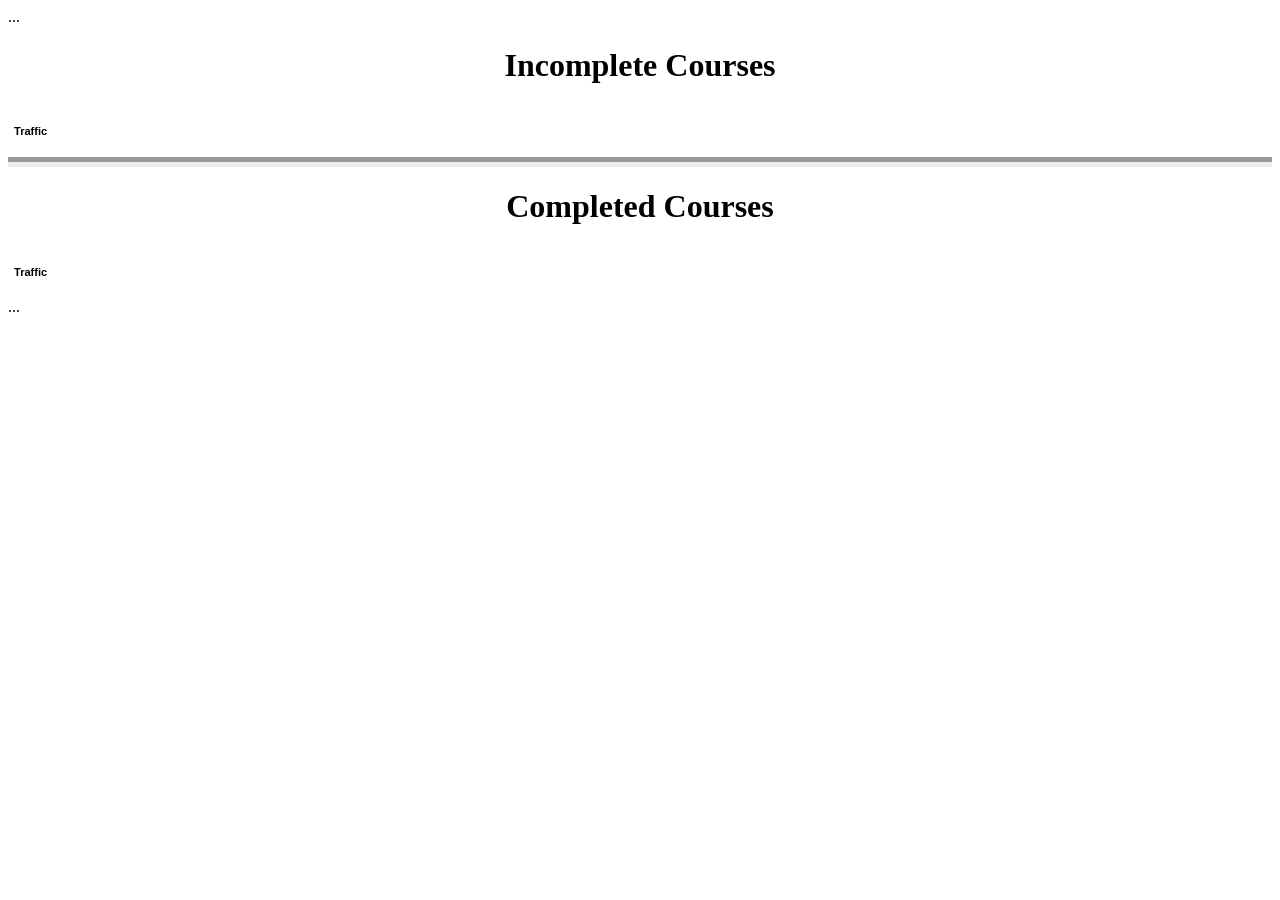
<file: CstLabs/src/main/resources/templates/Courses.html>
<!DOCTYPE html>
<html lang="en" xmlns="http://www.w3.org/1999/xhtml"
	xmlns:th="http://www.thymeleaf.org"
	xmlns:sec="http://www.thymeleaf.org/thymeleaf-extras-springsecurity5">
<head th:replace="common/header :: commonheader">
</head>
<body>
	<nav th:replace="common/header :: commonsidenav">...</nav>


	<div class="main-content">
		<!-- Navbar -->
		<div th:insert="common/header :: bodynav(~{ :: #breadcrumb})">

			<a class="h4 mb-0 text-white text-uppercase d-none d-lg-inline-block"
				href="#"><span id="breadcrumb"></span></a>

		</div>
		<div class="header bg-gradient-primary pb-6  "></div>



		<div class="UnCompleated mt-5">


			<div class="container-fluid">
				<div class="finished"
					style="width: 100%; justify-content: center; text-align: center; ">

					<h1>Incomplete Courses</h1>

				</div>
				<div class="header-body mt-5">
					<!-- Card stats -->
					<div class="row">

						<div class="col-xl-4 col-lg-6"
							th:each="incompleate,custStat: ${InCompleatedCourses}">
							<a   th:href="@{/coursee/{id}(id=${incompleate.courseId})}"><button
									style="border: none; background-color: transparent;">
									<div class="card card-stats mb-4 mb-xl-0 ">
										<div class="card-body bg-gradient-primary">
											<div class="row">
												<div class="col">
												<h5
														class="card-title h2 font-weight-bold mb-0 text-uppercase "
														th:text="${incompleate.courseName}">Traffic</h5>
												</div>
											</div>
										</div>
									</div>
								</button></a>
						</div>


					</div>

				</div>
			</div>
		</div>





		<div class="Compleated mt-5">


			<div class="container-fluid">
				<div class="finished" style="width: 100%; justify-content: center; text-align: center; border-top: groove 10px;">

					<h1>Completed Courses</h1>

				</div>
				<div class="header-body mt-5">
					<!-- Card stats -->
					<div class="row">

						<div class="col-xl-4 col-lg-6"
							th:each="compleated,custStat: ${CompleatedCourses}">
							<a th:href="@{/Certificate/{id}(id=${compleated.courseId})}">
								<button style="border: none; background-color: transparent;">
									<div class="card card-stats mb-4 mb-xl-0">
										<div class="card-body  bg-gradient-success">
											<div class="row">
												<div class="col" >
													<h5
														class="card-title h2 font-weight-bold mb-0 text-uppercase"
														th:text="${compleated.courseName}">Traffic</h5>
												</div>

											</div>
										</div>

									</div>
								</button>
							</a>
						</div>


					</div>

				</div>
			</div>

		</div>











		<!--   Core   -->
		<div th:replace="common/header :: commonscript">...</div>
	</div>

</body>

</html>
</file>
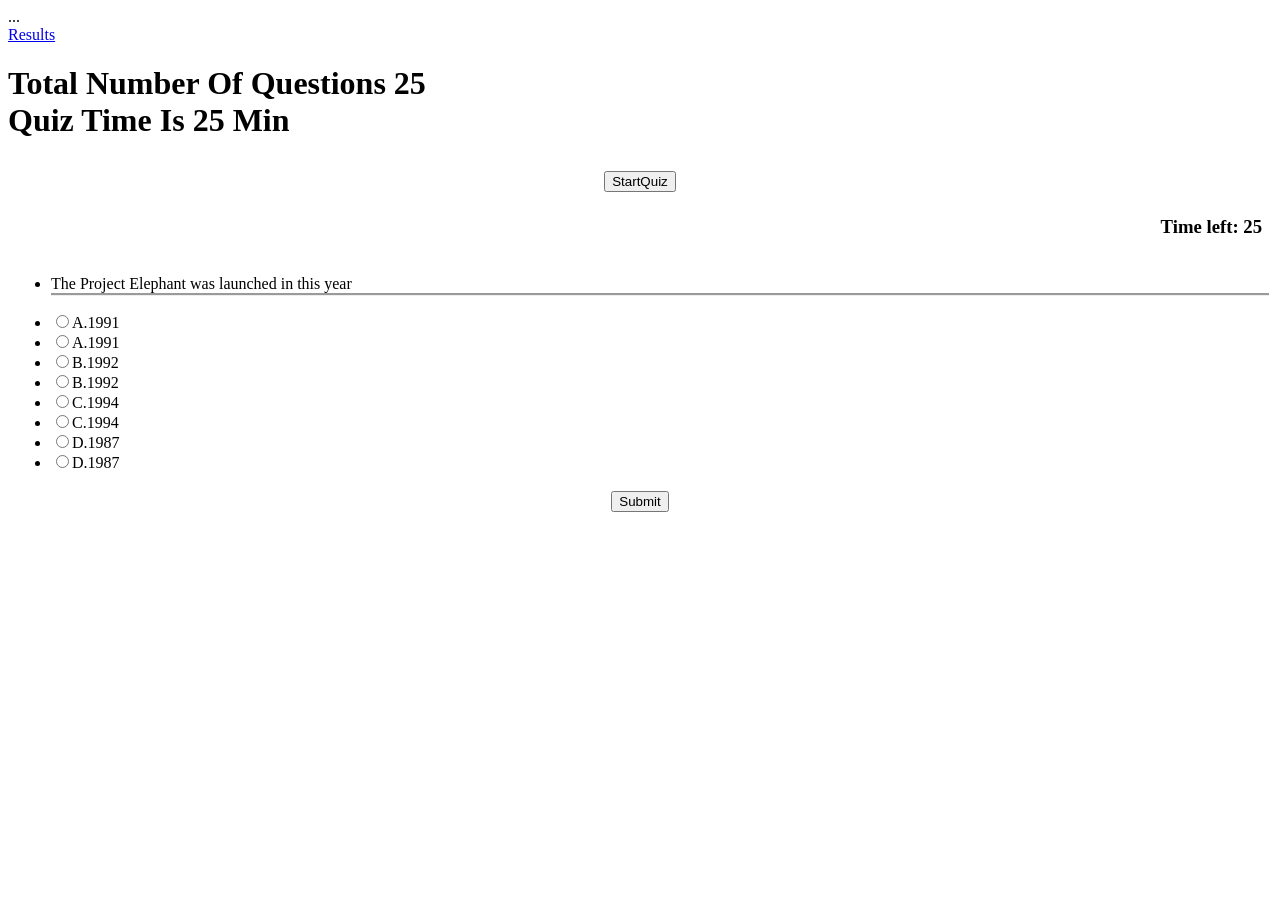
<file: CstLabs/src/main/resources/templates/DinamicQuiz.html>
<!DOCTYPE html>
<html  lang="en"
xmlns="http://www.w3.org/1999/xhtml"
	xmlns:th="http://www.thymeleaf.org"  xmlns:sec="http://www.thymeleaf.org/thymeleaf-extras-springsecurity5">
<head th:replace="common/header :: commonheader">

</head>
<Style>


</Style>
<script type="text/javascript">

function startQuiz(){
var quizCon =document.getElementById("quizCon");
var quizQuestions=document.getElementById("questionBox");
var timer =document.getElementById("timmer");
var submit=document.getElementById("submited");
quizCon.style.display='none';
quizQuestions.style.display='block';
timer.style.display='block';
const StartingMin=1;
let time=StartingMin*60;
	setInterval(function(){
	const timeleft=document.querySelector('#time-left');
const min =Math.floor(time/60);
let sec =time%60;
console.log(min+" ffffffffffff"+    sec +time);

if(min==0&&sec==0){
	submit.click();
}
timeleft.innerHTML=`${min}:${sec}`;
time--;
},1000);
};





</script>


<body >
<nav th:replace="common/header :: commonsidenav">...</nav>



  <div class="main-content">
    <!-- Navbar -->
 <div th:insert="common/header :: bodynav(~{ :: #breadcrumb})">
 
         <a class="h4 mb-0 text-white text-uppercase d-none d-lg-inline-block" href="#"><span id="breadcrumb" >Results</span></a>
  
</div>
    <div class="header bg-gradient-primary pb-8  ">
      
   
</div>



<div class="container" >

	
	<div class="quizCon" id="quizCon">

						<div class="totalNoQuestion">
							<H1>
								Total Number Of Questions 25<br /> Quiz Time Is 25 Min
							</H1>
						</div>
						<div class="startQuiz" style="padding-top: 10px">
							<center>
								<button class="btn btn-success" type="button" id="startQuiz"
									onclick="startQuiz()">StartQuiz</button>
							</center>
						</div>

					</div>


	</div>
	<div class="questionBox" id="questionBox">
	<div class="timmer" id="timmer">
					<h3 style="float: right; padding-right: 10px; padding-top: 5px;">
						Time left: <span id="time-left">25</span>
			</h3>
	</div>


					<form action="/quizSubmit" th:action="@{/quizSubmit}" th:object ="${answers}" method="post">
					<div th:each="courseinfo,custStat: ${questions}">
					
					<input type="hidden" id="courseId" name="courseId" th:value="${questions.courseId}">
					<input type="hidden" id="courseName" name="courseName" th:value="${questions.courseName}">
					<input type="hidden" id="courseAnswerCount" name="courseAnswerCount" th:value="${questions.courseAnswerCount}">
<div class=" container mt-8"> 
<div class="band" id="band">
  <table style="width:100%">

    <tr th:each="questionn,custStat: ${questions.questionsInfo}" ><td>
      <div class="member">
      <div class= "question">
        <ul class="list-group">
		<li class="list-group-item" style="border-bottom:groove;" th:text="${questionn.question}">The Project Elephant was launched in this year</li>
		</ul>
		</div>
		<div class="options">
		<ul  class="list-group">
		
			<li class="list-group-item" th:if= "${questionn.option1 != questionn.answer}"><input type="radio" th:attr="name='opt'+${custStat.count}" th:id="'opt' + ${custStat.count}" value="0"><label id="lables" th:text="${questionn.option1}">A.1991</label></li>
			<li class="list-group-item" th:if= "${questionn.option1 == questionn.answer}"><input type="radio" th:attr="name='opt'+${custStat.count}" th:id="'opt' + ${custStat.count}" value="1"><label id="lables" th:text="${questionn.option1}">A.1991</label></li>
		
			<li class="list-group-item" th:if= "${questionn.option2 != questionn.answer}"><input type="radio" th:attr="name='opt'+${custStat.count}" th:id="'opt' + ${custStat.count}" value="0"><label id="lables" th:text="${questionn.option2}">B.1992</label></li>
			<li class="list-group-item" th:if= "${questionn.option2 == questionn.answer}"><input type="radio" th:attr="name='opt'+${custStat.count}" th:id="'opt' + ${custStat.count}" value="1"><label id="lables" th:text="${questionn.option2}">B.1992</label></li>
			
			<li class="list-group-item"  th:if= "${questionn.option3 != questionn.answer}"><input type="radio" th:attr="name='opt'+${custStat.count}" th:id="'opt' + ${custStat.count}" value="0"><label id="lables" th:text="${questionn.option3}">C.1994</label></li>
			<li class="list-group-item" th:if= "${questionn.option3 == questionn.answer}"><input type="radio" th:attr="name='opt'+${custStat.count}" th:id="'opt' + ${custStat.count}" value="1"><label id="lables" th:text="${questionn.option3}">C.1994</label></li>
			
			<li class="list-group-item" th:if= "${questionn.option4 != questionn.answer}"><input type="radio" th:attr="name='opt'+${custStat.count}" th:id="'opt' + ${custStat.count}" value="0"><label id="lables" th:text="${questionn.option4}">D.1987</label></li>
    		<li class="list-group-item" th:if= "${questionn.option4 == questionn.answer}"><input type="radio" th:attr="name='opt'+${custStat.count}" th:id="'opt' + ${custStat.count}" value="1"><label id="lables" th:text="${questionn.option4}">D.1987</label></li>
      </ul></div></div>
    </td></tr>
    
 

</table>
</div>	
</div> 
  </div> 
  <center> <button class="btn btn-success" type="submit" id="submited" >Submit</button></center> 		
</form>
</div>
</div>
      
      

  <!--   Core   -->



</body>

</html>
</file>
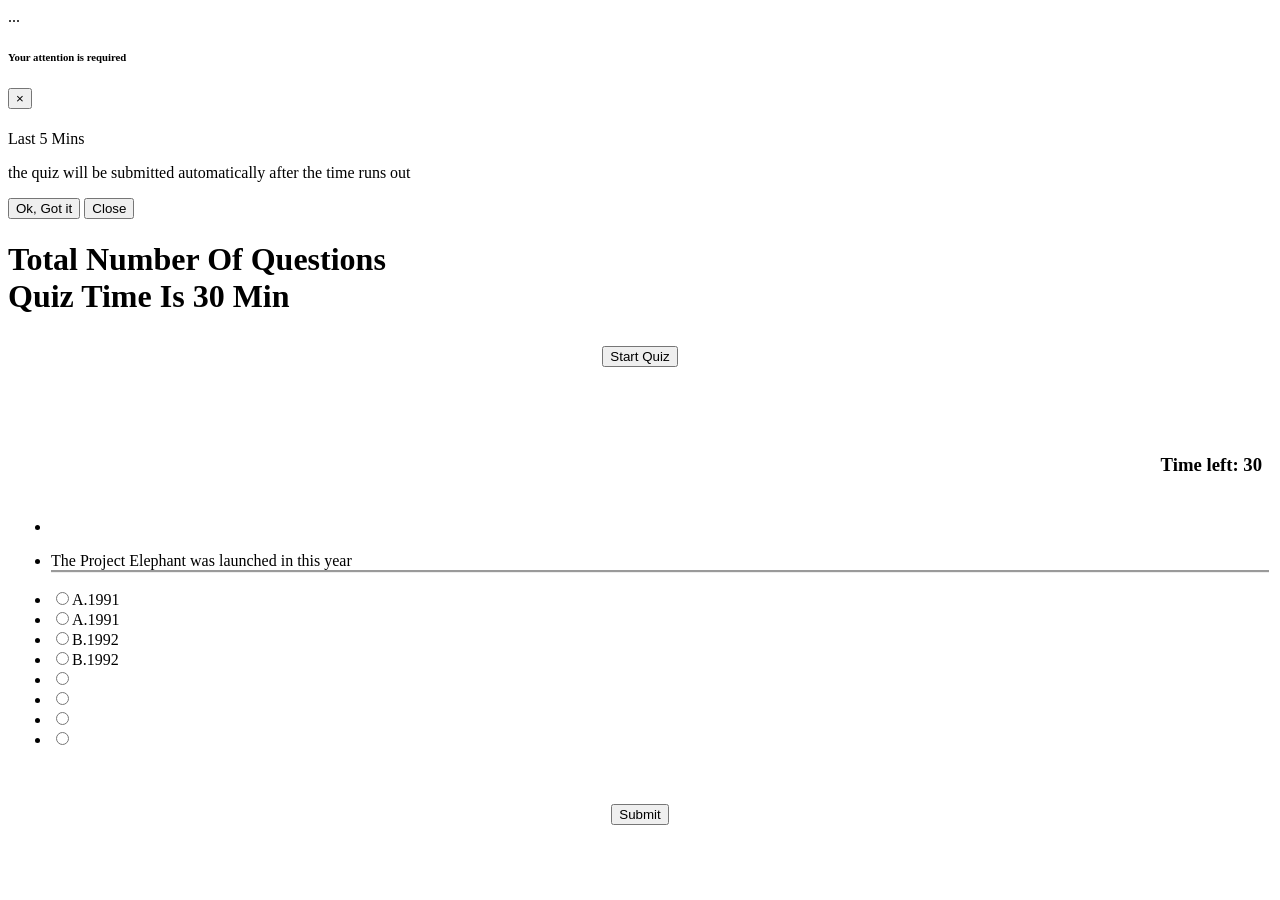
<file: CstLabs/src/main/resources/templates/quiz.html>
<!DOCTYPE html>
<html  lang="en"
xmlns="http://www.w3.org/1999/xhtml"
	xmlns:th="http://www.thymeleaf.org"  xmlns:sec="http://www.thymeleaf.org/thymeleaf-extras-springsecurity5">
<head th:replace="common/header :: commonheader">


</head>

 <script th:src="@{/js/plugins/jquery/dist/jquery.min.js}"></script>
  <script th:src="@{/js/plugins/bootstrap/dist/js/bootstrap.bundle.min.js}"></script>
  <!--   Optional JS   -->
  <script th:src="@{/js/plugins/chart.js/dist/Chart.min.js}"></script>
  <script th:src="@{/js/plugins/chart.js/dist/Chart.extension.js}"></script>
  <!--   Argon JS   -->
  <script th:src="@{/js/argon-dashboard.min.js?v=1.1.2}"></script>
  <script src="https://cdn.trackjs.com/agent/v3/latest/t.js"></script>
<script type="text/javascript" th:src="@{/js/quiz.js}"></script>
<style>
.hideSubmit{
display: none;
}
.alertModel{
display:none;
}

.DummyModule{
display:none;
}
</style>


<body >
<nav th:replace="common/header :: commonsidenav">...</nav>



  <div class="main-content">
    <!-- Navbar -->
 <div th:insert="common/header :: bodynav(~{ :: #breadcrumb})">
 
         <a class="h4 mb-0 text-white text-uppercase d-none d-lg-inline-block" href="/"><span id="breadcrumb" ></span></a>
  
</div>
    <div class="header bg-gradient-primary pb-6">
      <div class="container-fluid">
   
      </div>
    </div>

 <div class="alertModel">
   <button type="button" id="modelButton" data-toggle="modal" data-target="#modal-notification">Notification</button>
  </div>   
   <div class="modal fade" id="modal-notification" tabindex="-1" role="dialog" aria-labelledby="modal-notification" aria-hidden="true">
    <div class="modal-dialog modal-danger modal-dialog-centered modal-" role="document">
        <div class="modal-content bg-gradient-danger">
        	
            <div class="modal-header">
                <h6 class="modal-title" id="modal-title-notification">Your attention is required</h6>
                <button type="button" class="close" data-dismiss="modal" aria-label="Close">
                    <span aria-hidden="true">×</span>
                </button>
            </div>
            
            <div class="modal-body">
            	
                <div class="py-3 text-center">
                    <i class="ni ni-bell-55 ni-3x"></i>
                    <h4 class="heading mt-4"></h4>
                    <p>Last 5 Mins</p>
                    <p>the quiz will be submitted automatically after the time runs out </p>
                </div>
                
            </div>
            
            <div class="modal-footer">
                <button type="button" class="btn btn-white" data-dismiss="modal">Ok, Got it</button>
                <button type="button" class="btn btn-link text-white ml-auto" data-dismiss="modal">Close</button>
            </div>
            
        </div>
    </div>
</div>
 
 
	<div class="quizBox">
	<div class="container" >

	
	<div class="quizCon" id="quizCon">

						<div class="totalNoQuestion">
							<H1>
								Total Number Of Questions <span th:text="${questions.totalNoOFQuestions}"></span><br /> Quiz Time Is 30 Min
							</H1>
						</div>
						<div class="startQuiz" style="padding-top: 10px">
							<center>
								<button class="btn btn-success" type="button" id="startQuiz"
									onclick="startQuiz()">Start Quiz</button>
							</center>
						</div>

					</div>


	</div>
	</div>
	<div class="questionBox" id="questionBox">
	<div class="timmer" id="timmer">
					<h3 style="float: right; padding-right: 10px; padding-top: 5px;">
						Time left: <span id="time-left">30</span>
			</h3>
	</div>
	<div class="container" style="margin-top:5%;">

					<form action="/quizSubmit" th:action="@{/quizSubmit}" th:object ="${answers}" method="post">
					
				
					<input type="hidden" id="courseId" name="courseId" th:value="${questions.courseId}">
					<input type="hidden" id="courseName" name="courseName" th:value="${questions.courseName}">
					<input type="hidden" id="courseAnswerCount" name="courseAnswerCount" th:value="${questions.courseAnswerCount}">
					<input type="hidden" id="totalCount" name="totalCount" th:value="${questions.totalNoOFQuestions}">
					<input type="hidden" id ="Unanswered" name="Unanswered" value="0">
<div class="band">
  <table style="width:100%">
    <tr th:each="questionn,custStat: ${questions.questionsInfo}" ><td>
    <ul class="list-group" style="margin-top:20px">
     <li class="list-group-item" style="border-bottom:none;" ><label class="Questionnumber" th:text="'Question '+${custStat.count}"></label></li>
    </ul>
      <div class="member">
      <div class= "question">
        <ul class="list-group">
       
		<li class="list-group-item" style="border-bottom:groove;" th:id="'quesName' + ${custStat.count}" th:text="${questionn.question}">The Project Elephant was launched in this year</li>
		</ul>
		</div>
		<div class="options">
		<ul  class="list-group">
					<li class="list-group-item" th:if= "${questionn.option1 != questionn.answer}"><input type="radio" th:attr="name='opt'+${custStat.count}" th:id="'opt' + ${custStat.count}" value="0" ><label id="lables" th:text="${questionn.option1}" >A.1991</label></li>
			<li class="list-group-item" th:if= "${questionn.option1 == questionn.answer}"><input type="radio" th:attr="name='opt'+${custStat.count}" th:id="'opt' + ${custStat.count}" value="1" ><label id="lables" th:text="${questionn.option1}">A.1991</label></li>
		
			<li class="list-group-item" th:if= "${questionn.option2 != questionn.answer}"><input type="radio" th:attr="name='opt'+${custStat.count}" th:id="'opt' + ${custStat.count}" value="0" ><label id="lables" th:text="${questionn.option2}">B.1992</label></li>
			<li class="list-group-item" th:if= "${questionn.option2 == questionn.answer}"><input type="radio" th:attr="name='opt'+${custStat.count}" th:id="'opt' + ${custStat.count}" value="1" ><label id="lables" th:text="${questionn.option2}">B.1992</label></li>
	<span th:if= "${questionn.option3 != null}">
			<li class="list-group-item"  th:if= "${questionn.option3 != questionn.answer}"><input type="radio" th:attr="name='opt'+${custStat.count}" th:id="'opt' + ${custStat.count}" value="0" ><label id="lables" th:text="${questionn.option3}"></label></li>
			<li class="list-group-item" th:if= "${questionn.option3 == questionn.answer}"><input type="radio" th:attr="name='opt'+${custStat.count}" th:id="'opt' + ${custStat.count}" value="1" ><label id="lables" th:text="${questionn.option3}"></label></li>
		</span>	
		<span th:if= "${questionn.option4 != null}">
			<li class="list-group-item" th:if= "${questionn.option4 != questionn.answer}"><input type="radio" th:attr="name='opt'+${custStat.count}" th:id="'opt' + ${custStat.count}" value="0" ><label id="lables" th:text="${questionn.option4}"></label></li>
    		<li class="list-group-item" th:if= "${questionn.option4 == questionn.answer}"><input type="radio" th:attr="name='opt'+${custStat.count}" th:id="'opt' + ${custStat.count}" value="1" ><label id="lables" th:text="${questionn.option4}"></label></li>
    </span>	
      </ul></div></div>
    </td></tr>

  </table>
  <div class ="hideSubmit">
 <button class="btn btn-success" type="submit" id="submited" >Submit</button>
 </div>
  <br><br>
<center><button class="btn btn-success" type="button" onclick="verrifynull()" >Submit</button> </center> 

</div>
</form>
</div>
</div>
<div class="DummyModule">

<button class="btn btn-success" type="button" id="dummyButton" >DummyButton</button>

</div>

</div>
<script type="text/javascript">
$("#startQuiz").on('click', function(){
  $("div.band").randomize("table tr td", "div.member");
});

(function($) {
  
  $.fn.randomize = function(tree, childElem) {
    return this.each(function() {
      var $this = $(this);
      if (tree) $this = $(this).find(tree);
      var unsortedElems = $this.children(childElem);
      var elems = unsortedElems.clone();
      
      elems.sort(function() { return (Math.round(Math.random())-0.5); });  

      for(var i=0; i < elems.length; i++)
        unsortedElems.eq(i).replaceWith(elems[i]);
    });    
  };

})(jQuery);
</script>
<script>

$(document).ready(function(){

	 $("#dummyButton").click(function(){
		   
		 $.ajax({
			 
			  type:'GET',
			  url:'/dummy',
			  success:function(result){
				  console.log(result);
			  }
		 });
		  });
	 

	});


</script>

 
 <script>
/* To Disable Inspect Element */
$(document).bind("contextmenu",function(e) {
 e.preventDefault();
});

$(document).keydown(function(e){
    if(e.which === 123){
       return false;
    }
});
</script> 


<script>
document.onkeydown = function(e) {
if(event.keyCode == 123) {
return false;
}
if(e.ctrlKey && e.keyCode == 'E'.charCodeAt(0)){
return false;
}
if(e.ctrlKey && e.shiftKey && e.keyCode == 'I'.charCodeAt(0)){
return false;
}
if(e.ctrlKey && e.shiftKey && e.keyCode == 'J'.charCodeAt(0)){
return false;
}
if(e.ctrlKey && e.keyCode == 'U'.charCodeAt(0)){
return false;
}
if(e.ctrlKey && e.keyCode == 'S'.charCodeAt(0)){
return false;
}
if(e.ctrlKey && e.keyCode == 'H'.charCodeAt(0)){
return false;
}
if(e.ctrlKey && e.keyCode == 'A'.charCodeAt(0)){
return false;
}
if(e.ctrlKey && e.keyCode == 'F'.charCodeAt(0)){
return false;
}
if(e.ctrlKey && e.keyCode == 'E'.charCodeAt(0)){
return false;
}
}
</script>
 
 
 
</body>
</html>
</file>
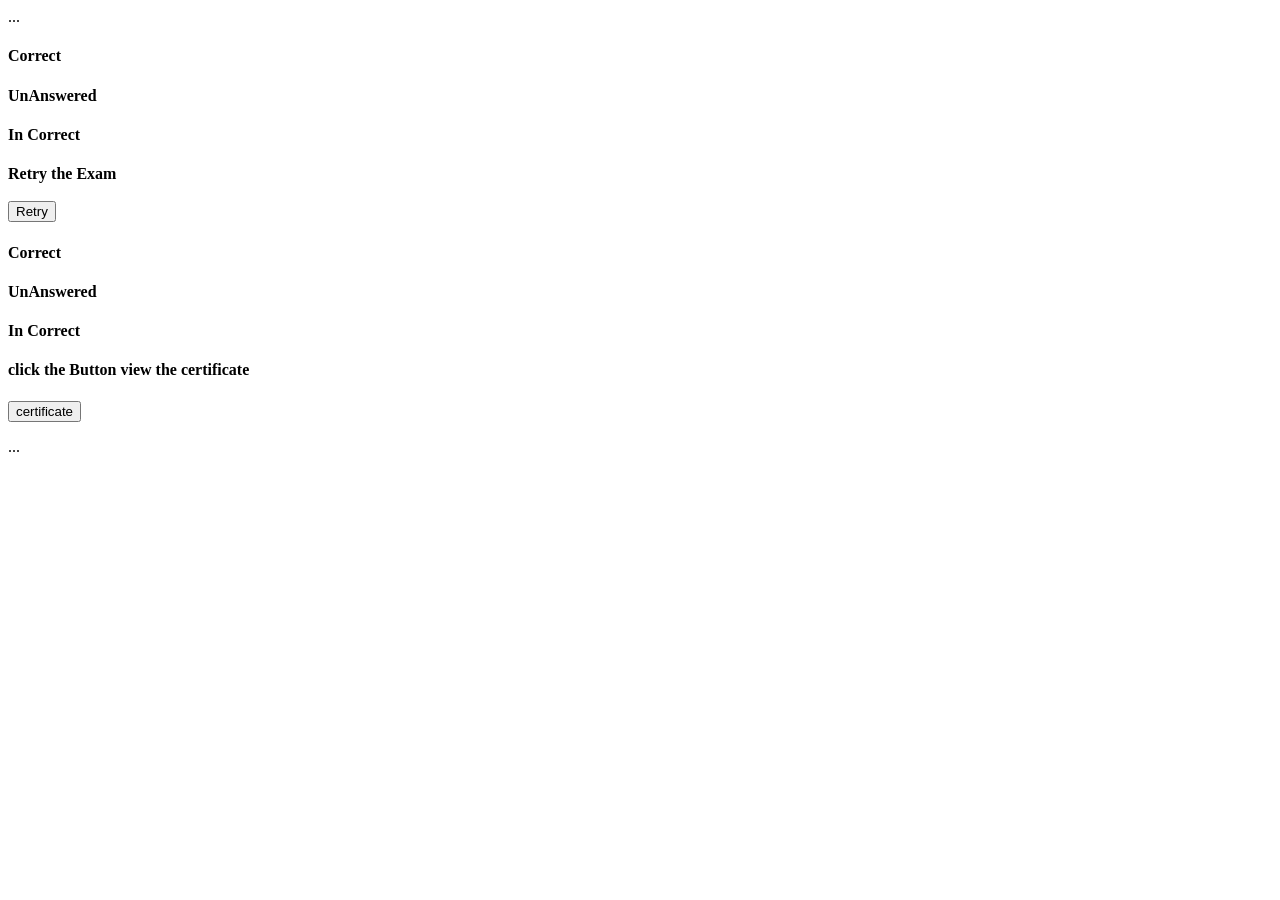
<file: CstLabs/src/main/resources/templates/result.html>
<!DOCTYPE html>
<html  lang="en"
xmlns="http://www.w3.org/1999/xhtml"
	xmlns:th="http://www.thymeleaf.org"  xmlns:sec="http://www.thymeleaf.org/thymeleaf-extras-springsecurity5">
<head th:replace="common/header :: commonheader">


</head>
<style type="text/css">


#content {
	display: none;
};

.IdPlay{
display:block;
 position:center;

}
</style>

<body >
<nav th:replace="common/header :: commonsidenav">...</nav>



  <div class="main-content">
    <!-- Navbar -->
 <div th:insert="common/header :: bodynav(~{ :: #breadcrumb})">
 
         <a class="h4 mb-0 text-white text-uppercase d-none d-lg-inline-block" href="#"><span id="breadcrumb" ></span></a>
  
</div>
    <div class="header bg-gradient-primary pb-6  ">
      
   
</div>


<div class="container mt-10">


		<div th:if="${resultInfo.result == 'fail'}" >
			<div class="resultsDisplay" >

				<h1 th:text=" ${resultInfo.result}"></h1>
				<div class="displayMarks">

					<div class="alert alert-success" id="correctMarks">
						<h3 th:text="${resultInfo.correct}"></h3>
						<h4>Correct</h4>
					</div>
					<div th:if="${resultInfo.unAnswered != 0}" class="alert alert-warning" id="correctMarks">
						<h3 th:text="${resultInfo.unAnswered}"></h3>
						<h4>UnAnswered</h4>
					</div>
					<div class="alert alert-danger" id="wrongMarks">
						<h3 th:text="${resultInfo.incorrect}"></h3>
						<h4>In Correct</h4>
					</div>

				</div>
				<h4>Retry the Exam <br><br><a href="" th:href="@{'/coursee/'+${resultInfo.courseId} }"><button
							type="button" class="btn btn-success">Retry</button></a></h4>
			
			</div>


		</div>


	<div th:if="${resultInfo.result == 'pass'}" >
			<div class="resultsDisplay" >

				<h1 th:text=" ${resultInfo.result}"></h1>
				<div class="displayMarks">

					<div class="alert alert-success" id="correctMarks">
						<h3 th:text="${resultInfo.correct}"></h3>
						<h4>Correct</h4>
					</div>
					<div th:if="${resultInfo.unAnswered != 0}" class="alert alert-warning" id="correctMarks">
						<h3 th:text="${resultInfo.unAnswered}"></h3>
						<h4>UnAnswered</h4>
					</div>
					<div class="alert alert-danger" id="wrongMarks">
						<h3 th:text="${resultInfo.incorrect}"></h3>
						<h4>In Correct</h4>
					</div>

				</div>
				<h4>click the Button view the certificate</h4>
				<p>
					 <a href="" th:href="@{'/Certificate/'+${resultInfo.courseId}}"><button
							type="button" class="btn btn-success">certificate</button></a>
				</p>
			</div>


		</div>


	</div>
	

	
	
	
   		
      
      

  <!--   Core   -->
<div th:replace="common/header :: commonscript">...</div>
</div>

</body>

</html>
</file>
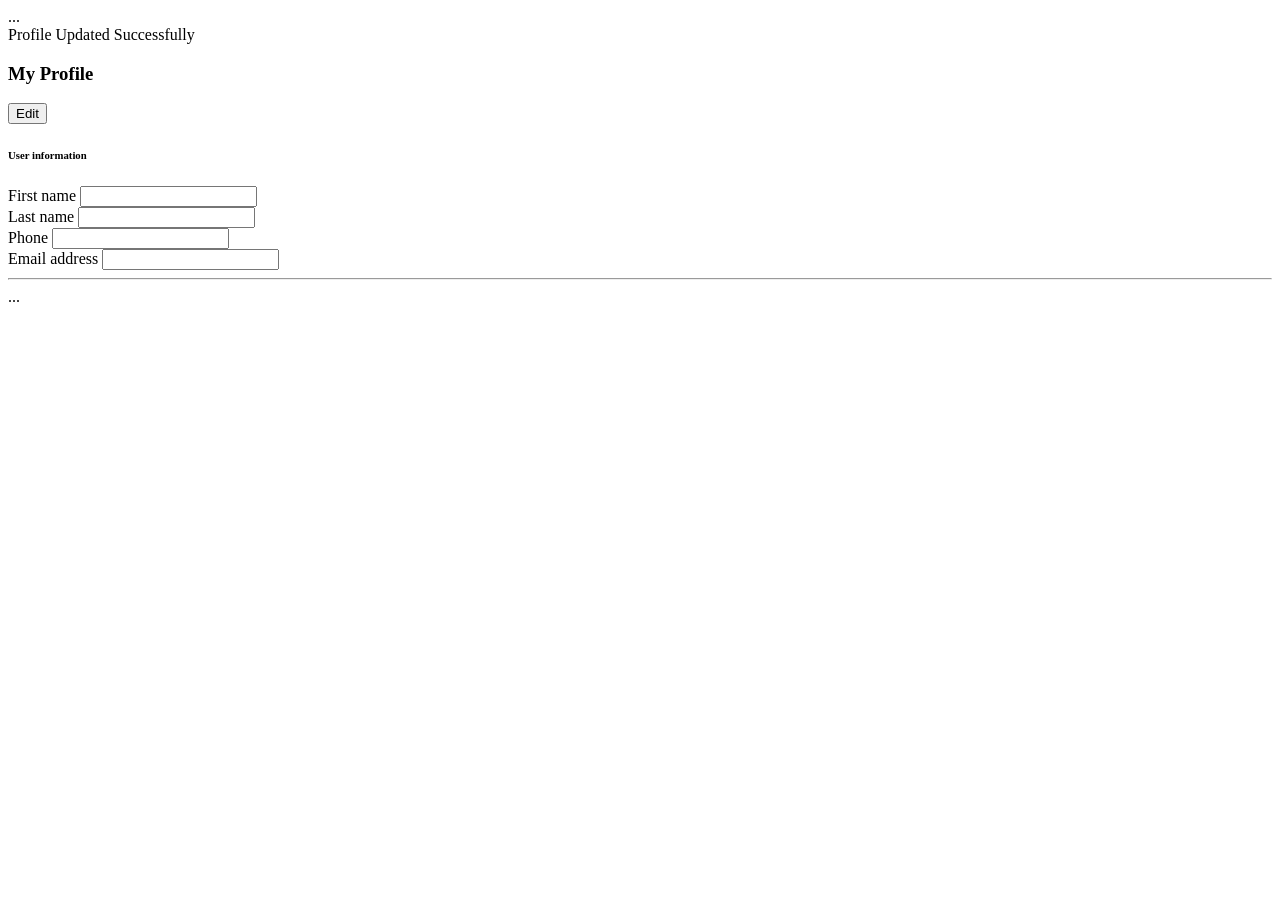
<file: CstLabs/src/main/resources/templates/UserProfile.html>
<!DOCTYPE html>
<html  lang="en"
xmlns="http://www.w3.org/1999/xhtml"
	xmlns:th="http://www.thymeleaf.org"  xmlns:sec="http://www.thymeleaf.org/thymeleaf-extras-springsecurity5">
	<link rel="stylesheet" type="text/css" th:href="@{/css/video.css}">
<head th:replace="common/header :: commonheader">


</head>
<style type="text/css">
#cancleEdit{
display: block;
}
#EditUser{
display: none;
}
</style>
<script type="text/javascript">

function EditUserclick(){
	const edituser=document.getElementById("EditUser");
	const cancleEdit=document.getElementById("cancleEdit");
	edituser.style.display='block';
	cancleEdit.style.display='none';	
}

function cancelEditUser(){
	const edituser=document.getElementById("EditUser");
	const cancleEdit=document.getElementById("cancleEdit");
	edituser.style.display='none';
	cancleEdit.style.display='block';	
}

</script>

<body >
<nav th:replace="common/header :: commonsidenav">...</nav>



  <div class="main-content">
    <!-- Navbar -->
 <div th:insert="common/header :: bodynav(~{ :: #breadcrumb})">
 
         <a class="h4 mb-0 text-white text-uppercase d-none d-lg-inline-block" href="#"><span id="breadcrumb" ></span></a>
  
</div>
    <div class="header bg-gradient-primary pb-6  ">
      
    </div>
    
    <!-- Page content -->
    <div class="container-fluid mt-7">
	<div class="alert alert-success" role="alert" th:if="${success  == 'user'}"> Profile Updated Successfully</div>
					
 
        <div class="col order-xl-1">
        <div class="cancleEdit" id="cancleEdit">
          <div class="card bg-secondary shadow">
            <div class="card-header bg-white border-0">
              <div class="row align-items-center">
                <div class="col-8">
                  <h3 class="mb-0">My Profile</h3>
                </div>
                <div class="col-4 text-right">
                  <button  class="btn btn-sm btn-primary" onclick="EditUserclick()">Edit</button>
                </div>
              </div>
            </div>
            <div class="card-body">
              <form  method="post">
                <h6 class="heading-small text-muted mb-4">User information</h6>
                <div class="pl-lg-4">
                    <div class="row">
                    <div class="col-lg-6">
                      <div class="form-group">
                        <label class="form-control-label" for="input-first-name">First name</label>
                        <input type="text"  class="form-control form-control-alternative" th:value="${userDetail.firstName}" readonly>
                      </div>
                    </div>
                    <div class="col-lg-6">
                      <div class="form-group">
                        <label class="form-control-label" for="input-last-name">Last name</label>
                        <input type="text"  class="form-control form-control-alternative"  th:value="${userDetail.lastName}" readonly>
                      </div>
                    </div>
                  </div>
                  <div class="row">
                    <div class="col-lg-6">
                      <div class="form-group">
                        <label class="form-control-label" for="input-username">Phone</label>
                        <input type="text"  class="form-control form-control-alternative"  th:value="${userDetail.phone}" readonly>
                      </div>
                    </div>
                    <div class="col-lg-6">
                      <div class="form-group">
                        <label class="form-control-label" for="input-email">Email address</label>
                        <input type="email" class="form-control form-control-alternative" th:value="${userDetail.emailId}" readonly="readonly">
                      </div>
                    </div>
                  </div>
              
                </div>
                <hr class="my-4" />
              </form>
            </div>
          </div>
          </div>
              <div class="EditUser" id="EditUser">
          <div class="card bg-secondary shadow">
            <div class="card-header bg-white border-0">
              <div class="row align-items-center">
                <div class="col-8">
                  <h3 class="mb-0">My Profile</h3>
                </div>
                <div class="col-4 text-right">
                  <button class="btn btn-sm btn-danger" onclick="cancelEditUser()">Cancel</button>
                </div>
              </div>
            </div>
          
            <div class="card-body">
              <form id="form" th:action="@{/profile}" th:object="${userr}" method="post">
                <h6 class="heading-small text-muted mb-4">User information</h6>
                <div class="pl-lg-4">
                    <div class="row">
                    <div class="col-lg-6">
                      <div class="form-group">
                        <label class="form-control-label" for="input-first-name">First name</label>
                        <input type="text" id="firstName" name="firstName" onkeypress = "return((event.charCode >= 65 && event.charCode <= 90) || (event.charCode >= 97 && event.charCode <= 122) || (event.charCode == 32) || (event.charCode == 39))"  maxlength="50" class="form-control form-control-alternative" th:value="${userDetail.firstName}" >
                                          <div class="firstNameerrors" id="firstNameerrors" style="display: none;color:red">
                 First Name is required
                  </div>
                      </div>
                    </div>
                    <div class="col-lg-6">
                      <div class="form-group">
                        <label class="form-control-label" for="input-last-name">Last name</label>
                        <input type="text" id="lastName" name="lastName" onkeypress = "return((event.charCode >= 65 && event.charCode <= 90) || (event.charCode >= 97 && event.charCode <= 122) || (event.charCode == 32) || (event.charCode == 39))" maxlength="50" class="form-control form-control-alternative"  th:value="${userDetail.lastName}" >
                     
                                        <div class="lastNameerrors" id="lastNameerrors" style="display: none;color:red">
                 Last Name is required
                  </div>
                   </div>
                    </div>
                  </div>
                  <div class="row">
                    <div class="col-lg-6">
                      <div class="form-group">
                        <label class="form-control-label" for="input-username">Phone</label>
                        <input type="text" id="phone"  name="phone" maxlength="10" oninput="this.value = this.value.replace(/[^0-9.]/g, '').replace(/(\..*?)\..*/g, '$1');" class="form-control form-control-alternative"  th:value="${userDetail.phone}" >
                      
                       <div  style="color: red;" id="error"></div>
                </div>
                    </div>
                    <div class="col-lg-6">
                      <div class="form-group">
                        <label class="form-control-label" for="input-email">Email address</label>
                        <input type="email" id="emailId" name="emailId" class="form-control form-control-alternative" th:value="${userDetail.emailId}" readonly="readonly">
                      </div>
                    </div>
                  </div>
              
                </div>
                <hr class="my-4" />
                <div class="col">
                <div style="margin-left:50%">
                <input type="submit" class="btn btn-success mt-2" value="Update" >
                </div>
                </div>
              </form>
              <script type="text/javascript">
              const from =document.getElementById("form");
              const firstName =document.getElementById("firstName");
              const lastName =document.getElementById("lastName");
              const phone =document.getElementById("phone");
              const errorElement =document.getElementById("error");
              
              from.addEventListener('submit',(e)=>{
            	  
            	  let meassage=[];
            	  if(firstName.value===''||firstName.value==null){
            		  meassage.push('FirstName is required');
            		  document.getElementById("firstNameerrors").style.display='block'; 
            	  }else{
            		  document.getElementById("firstNameerrors").style.display='none'; 
            	  }
            	  
            	  if(lastName.value===''||lastName.value==null){
            		  meassage.push('LastName is required');
            		  document.getElementById("lastNameerrors").style.display='block'; 
            	  }else{
            		  document.getElementById("lastNameerrors").style.display='none'; 
            	  }
            	  
            	  console.log('logggg '+phone.value.length);
            	  if(phone.value===''||phone.value==null){
            		  meassage.push('Please Enter Phone Number');
            		  errorElement.innerText='Please Enter Phone Number';
            	  }else if(phone.value.length<10){
            		  meassage.push('enter valid number');
            		  errorElement.innerText='Enter valid Phone number'
            	  }else{
            		  errorElement.innerText=''  
            	  }
            	  if(meassage.length>0){
            	  e.preventDefault()
            	  }
              })
              
              
              
              
               $(function() {
        $('#firstName').on('keypress', function(e) {
            if (e.which == 32){
                return false;
            }
        });
});
              
              $(function() {
                  $('#lastName').on('keypress', function(e) {
                      if (e.which == 32){
                          return false;
                      }
                  });
          });
              </script>
            </div>
          </div>
          </div>
        </div>
      </div>
      <!-- Footer -->
  <!--   Core   -->
<div th:replace="common/header :: commonscript">...</div>
    </div>
  

</body>

</html>
</file>
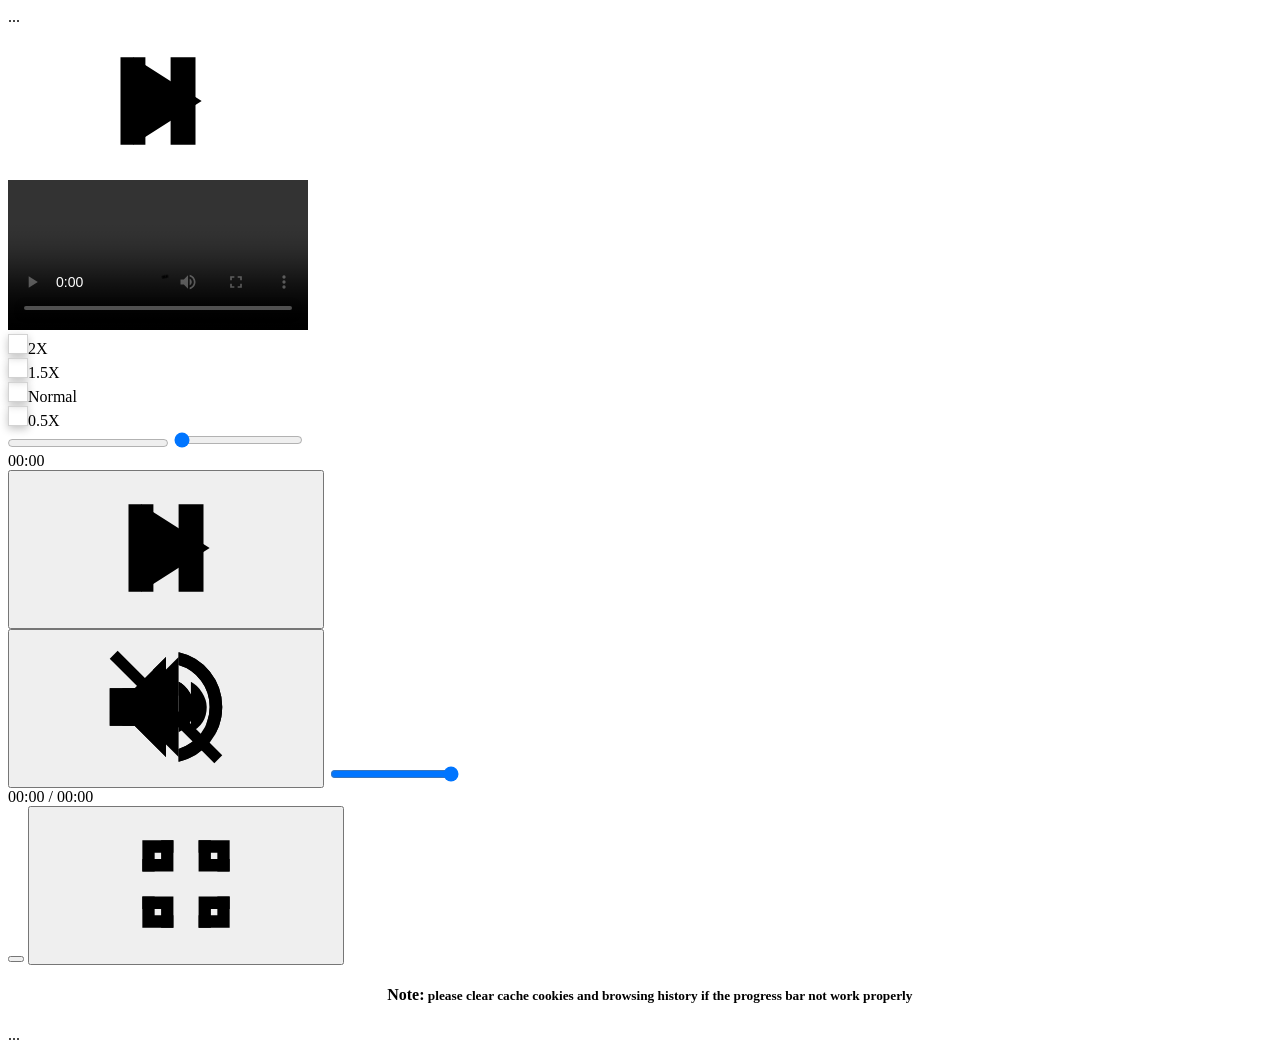
<file: CstLabs/src/main/resources/templates/video.html>
<!DOCTYPE html>
<html  lang="en"
xmlns="http://www.w3.org/1999/xhtml"
	xmlns:th="http://www.thymeleaf.org"  xmlns:sec="http://www.thymeleaf.org/thymeleaf-extras-springsecurity5">
	<link rel="stylesheet" type="text/css" th:href="@{/css/video.css}">
<head th:replace="common/header :: commonheader">


</head>
<style type="text/css">


#content {
	display: none;
};


</style>
<style>


#speeder input[type="radio"]{
   appearance: none;
   border: 1px solid #d3d3d3;
   width: 20px;
   height: 20px;
   content: none;
   outline: none;
   margin: 0;
   box-shadow: rgba(0, 0, 0, 0.24) 0px 3px 8px;
}

 #speeder input[type="radio"]:checked {
  appearance: none;
  outline: none;
  padding: 0;
  content: none;
  border: none;
}

#speeder input[type="radio"]:checked::before{
  position: absolute;
  color: green !important;
  content: "\00A0\2713\00A0" !important;
  border: 1px solid #d3d3d3;
  font-weight: bolder;
  font-size: 13px;
}

.lables{
text-align: center;

}

</style>
<body >
<nav th:replace="common/header :: commonsidenav">...</nav>



  <div class="main-content">
    <!-- Navbar -->
 <div th:insert="common/header :: bodynav(~{ :: #breadcrumb})">
 
         <a class="h4 mb-0 text-white text-uppercase d-none d-lg-inline-block" href="#"><span id="breadcrumb" ></span></a>
  
</div>
    <div class="header bg-gradient-primary pb-6  ">
      
    </div>
      
   		<div class="alert alert-danger" role="alert"  th:if="${errorMessage}">
 <span th:text="${errorMessage}" ></span>
</div>
	</div>
	

	<div class="container mt-3" >
	
	   <div class="container-fluid mt-7">
      <div class="row">
        <div class="col ml-8">
          <div class="card shadow border-0">
           <div class="video-container" id="video-container">
      <div class="playback-animation" id="playback-animation">
        <svg class="playback-icons">
          <use class="hidden" href="#play-icon"></use>
          <use href="#pause"></use>
        </svg>
      </div>

      <video controls class="video" id="video"  preload="metadata" >
        <source th:src="@{${courseinfo.courseVideoPath}}" type="video/mp4"></source>
      </video>
      
      
      
      <!---speed-->
      
      
  <div class="speeder" id="speeder">
<input type="radio" name="radio" id="radio1" value="2" onclick="changeSpeed(this.value)"><label id="lables"  for="radio1">2X</label><br>
<input type="radio" name="radio" id="radio2" value="1.5" onclick="changeSpeed(this.value)"><label id="lables" for="radio2">1.5X</label><br>
<input type="radio" name="radio" id="radio3" value="1" onclick="changeSpeed(this.value)"><label id="lables"  for="radio3">Normal</label><br>
<input type="radio" name="radio" id="radio4" value="0.5" onclick="changeSpeed(this.value)"><label id="lables"  for="radio4">0.5X</label><br>
          </div>
      <div class="video-controls hidden" id="video-controls">
        <div class="video-progress">
          <progress id="progress-bar" value="0" min="0"></progress>
          <input class="seek" id="seek" value="0" min="0" type="range" step="1">
          <div class="seek-tooltip" id="seek-tooltip">00:00</div>
        </div>

        <div class="bottom-controls">
          <div class="left-controls">
            <button data-title="Play (k)" id="play">
              <svg class="playback-icons">
                <use href="#play-icon"></use>
                
                <use class="hidden" href="#pause"></use>
              </svg>
            </button>

            <div class="volume-controls">
              <button data-title="Mute (m)" class="volume-button" id="volume-button">
                <svg>
                  <use class="hidden" href="#volume-mute"></use>
                  <use class="hidden" href="#volume-low"></use>
                  <use href="#volume-high"></use>
                </svg>
              </button>

              <input class="volume" id="volume" value="1"
              data-mute="0.5" type="range" max="1" min="0" step="0.01">
            </div>

            <div class="time">
              <time id="time-elapsed">00:00</time>
              <span> / </span>
              <time id="duration">00:00</time>
            </div>
          </div>

          <div class="right-controls">
        
          <button id="speedDisplay" onclick="speedDisplay()"><i class="ni ni-settings-gear-65 text-white 
            "></i></button>
          <!--   <button data-title="PIP (p)" class="pip-button" id="pip-button">
              <svg>
                <use href="#pip"></use>
              </svg>
            </button> -->
            <button data-title="Full screen (f)" class="fullscreen-button" id="fullscreen-button">
              <svg>
                <use href="#fullscreen"></use>
                <use href="#fullscreen-exit" class="hidden"></use>
              </svg>
            </button>
          </div>
        </div>
      </div>
    </div>

          <!--  <video controls id="myvideo"  preload="metadata"  style=" width:100%; height:100%;">
			<source th:src="@{https://cstechsys.com/img/android.mp4}" type="video/mp4">
		</video>-->

          </div>
        </div>
      </div>

	<div style="margin-left:30%">

<h4 class="text-danger">Note:<small style="color:black"> please clear cache cookies and browsing history if the progress bar not work properly</small></h4>

</div>
	</div>	
	<!-- @{'/videos/' +${courseinfo.courseVideoPath}} -->	
	</div>	

	<div class="container-fluid mt-3">
	
		<div class="row">
		

	<!-- 
	<div class="playbutton" style="margin-left: 50%">
	<button class="btn btn" id="IdPlay" type="button" onclick ="playVid()"><img th:src="@{/images/play.png}" style="height:50px;width: 50px;"><br>play</button>
	<button class="btn btn" style="display: none;"  id="IdPas" type="button" onclick ="pauseVid()"><img th:src="@{/images/pause.png}" style="height:50px;width: 50px;"><br>pause</button>
	</div> -->	

</div>
	<div id="content" class="container">
		<div class="row">
		<div class ="col-xl-6" >
					<h4 style="float:right"></h4>
				
				</div>
				<div class ="col-xl-6">
				<a th:href="@{/quizz(id=${courseinfo.courseId})}" ><button id="movenextbtn" type="button" class="btn btn-primary"> Start Quiz</button></a>	
					</div>
			</div>	
		</div>
	<script>
	// Select elements here

		var vid = document.getElementById('video'), 
		vid2 = document.getElementById('content');
	/*	VidPlay=document.getElementById('IdPlay');
		VIdPause =document.getElementById('IdPas');*/

		vid.onended = function() {
			/*VIdPause.style.display='none';*/
			vid2.style.display = 'block';
		}
		
		/*function playVid(){
			VidPlay.style.display='none';	
			VIdPause.style.display='block';
			vid.play();
		}
		
		function pauseVid(){
			VidPlay.style.display='block';	
			VIdPause.style.display='none';
			vid.pause();
			
		}
		*/
		const targetDiv = document.getElementById("speeder");
		
		function speedDisplay(){
			  if (targetDiv.style.display == "none") {
				    targetDiv.style.display = "block";
				  } else {
				    targetDiv.style.display = "none";
				  }	
			
		}
		
		function changeSpeed(value){
			vid.playbackRate = value;	
		console.log(value);	
		}
	</script>
	
	<script type="text/javascript">
	
	$( window ).load(function() {
		setInterval(tick, 600000);
		});
	
	
	var tick = function () {
		 $.ajax({
			 
			  type:'GET',
			  url:'/dummy',
			  success:function(result){
				  console.log(result);
			  }
		 });
	};
	</script>
	
   		  <svg style="display: none">
    <defs>
      <symbol id="pause" viewBox="0 0 24 24">
        <path d="M14.016 5.016h3.984v13.969h-3.984v-13.969zM6 18.984v-13.969h3.984v13.969h-3.984z"></path>
      </symbol>

      <symbol id="play-icon" viewBox="0 0 24 24">
        <path d="M8.016 5.016l10.969 6.984-10.969 6.984v-13.969z"></path>
      </symbol>

      <symbol id="volume-high" viewBox="0 0 24 24">
      <path d="M14.016 3.234q3.047 0.656 5.016 3.117t1.969 5.648-1.969 5.648-5.016 3.117v-2.063q2.203-0.656 3.586-2.484t1.383-4.219-1.383-4.219-3.586-2.484v-2.063zM16.5 12q0 2.813-2.484 4.031v-8.063q1.031 0.516 1.758 1.688t0.727 2.344zM3 9h3.984l5.016-5.016v16.031l-5.016-5.016h-3.984v-6z"></path>
      </symbol>

      <symbol id="volume-low" viewBox="0 0 24 24">
      <path d="M5.016 9h3.984l5.016-5.016v16.031l-5.016-5.016h-3.984v-6zM18.516 12q0 2.766-2.531 4.031v-8.063q1.031 0.516 1.781 1.711t0.75 2.32z"></path>
      </symbol>

      <symbol id="volume-mute" viewBox="0 0 24 24">
      <path d="M12 3.984v4.219l-2.109-2.109zM4.266 3l16.734 16.734-1.266 1.266-2.063-2.063q-1.547 1.313-3.656 1.828v-2.063q1.172-0.328 2.25-1.172l-4.266-4.266v6.75l-5.016-5.016h-3.984v-6h4.734l-4.734-4.734zM18.984 12q0-2.391-1.383-4.219t-3.586-2.484v-2.063q3.047 0.656 5.016 3.117t1.969 5.648q0 2.203-1.031 4.172l-1.5-1.547q0.516-1.266 0.516-2.625zM16.5 12q0 0.422-0.047 0.609l-2.438-2.438v-2.203q1.031 0.516 1.758 1.688t0.727 2.344z"></path>
      </symbol>

      <symbol id="fullscreen" viewBox="0 0 24 24">
      <path d="M14.016 5.016h4.969v4.969h-1.969v-3h-3v-1.969zM17.016 17.016v-3h1.969v4.969h-4.969v-1.969h3zM5.016 9.984v-4.969h4.969v1.969h-3v3h-1.969zM6.984 14.016v3h3v1.969h-4.969v-4.969h1.969z"></path>
      </symbol>

      <symbol id="fullscreen-exit" viewBox="0 0 24 24">
      <path d="M15.984 8.016h3v1.969h-4.969v-4.969h1.969v3zM14.016 18.984v-4.969h4.969v1.969h-3v3h-1.969zM8.016 8.016v-3h1.969v4.969h-4.969v-1.969h3zM5.016 15.984v-1.969h4.969v4.969h-1.969v-3h-3z"></path>
      </symbol>

      <symbol id="pip" viewBox="0 0 24 24">
      <path d="M21 19.031v-14.063h-18v14.063h18zM23.016 18.984q0 0.797-0.609 1.406t-1.406 0.609h-18q-0.797 0-1.406-0.609t-0.609-1.406v-14.016q0-0.797 0.609-1.383t1.406-0.586h18q0.797 0 1.406 0.586t0.609 1.383v14.016zM18.984 11.016v6h-7.969v-6h7.969z"></path>
      </symbol>
    </defs>
  </svg>
      
      
<script type="text/javascript" th:src="@{/js/videos.js}"></script>
  <!--   Core   -->
<div th:replace="common/header :: commonscript">...</div>
</div>

</body>

</html>
</file>
